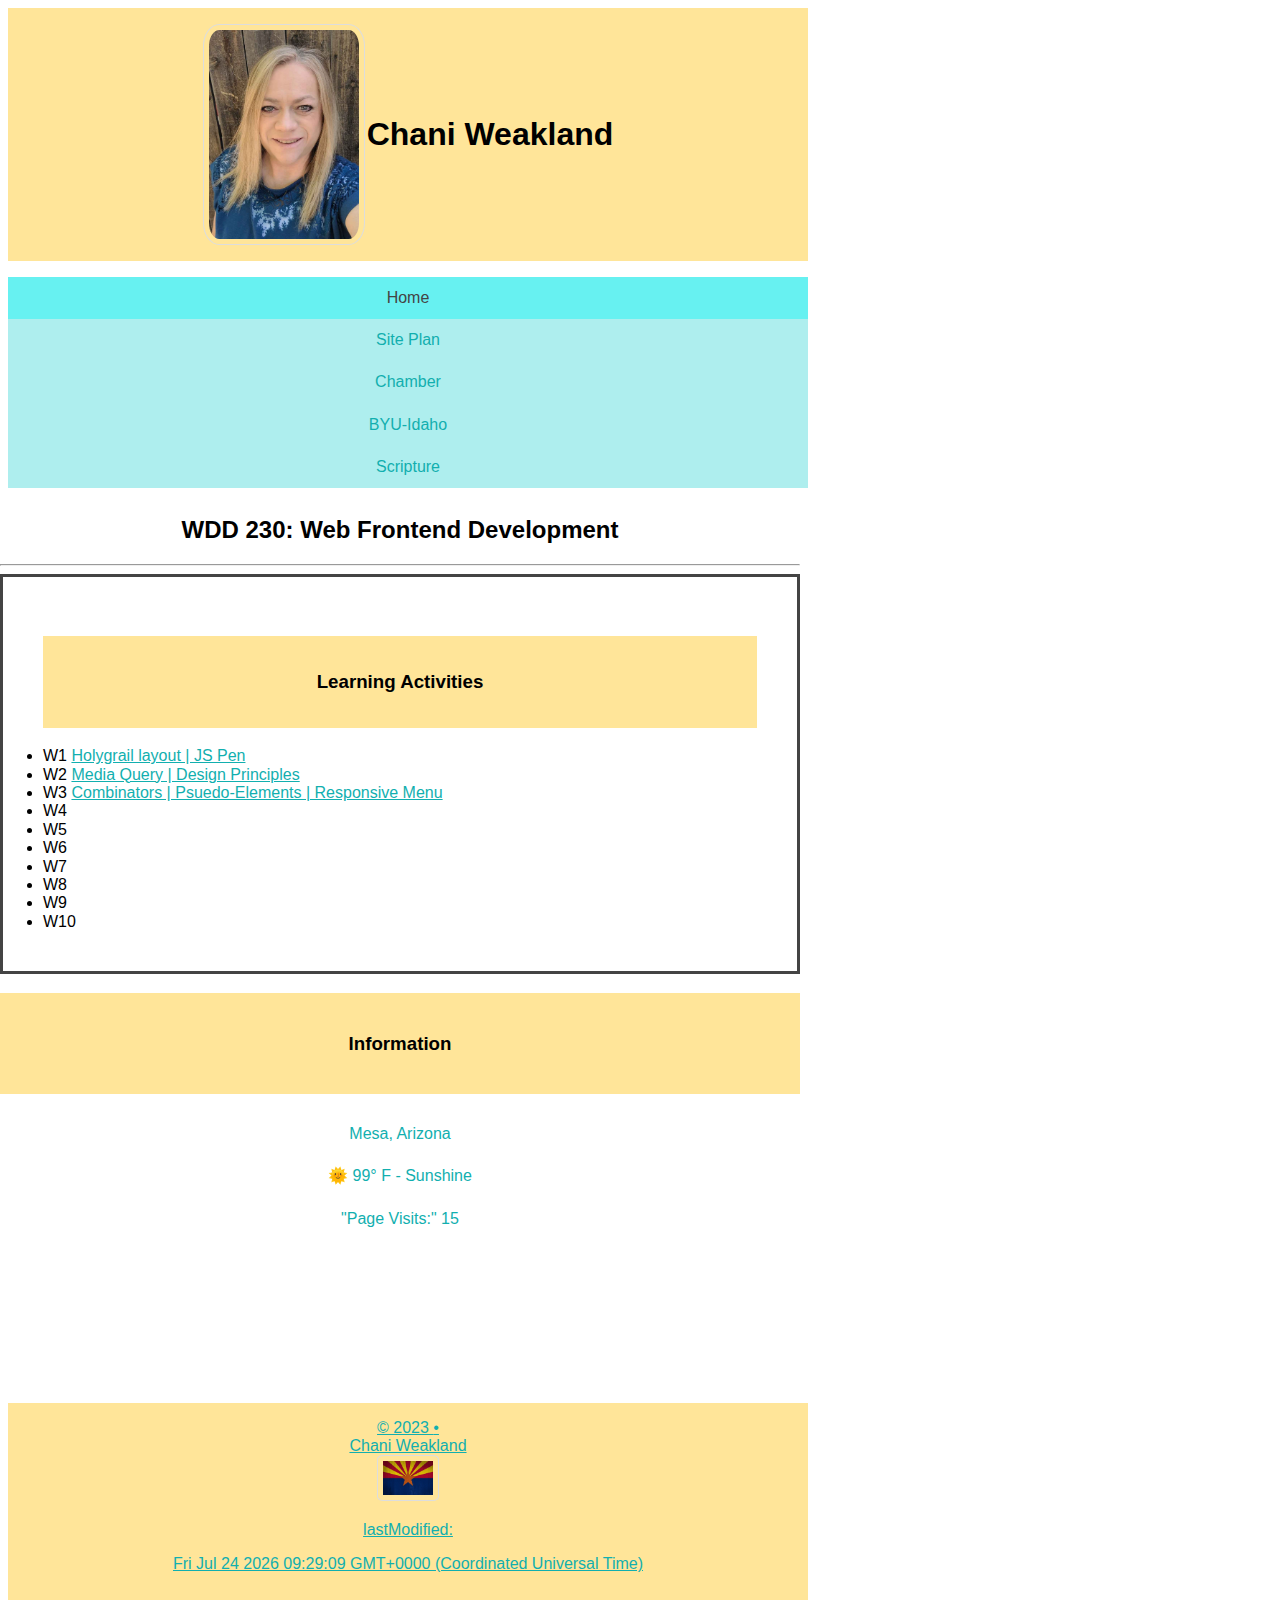
<file: index.html>
<!DOCTYPE html>
<html lang="en">
  <head>
    <meta charset="UTF-8">
    <meta name="viewport" content="width=device-width, initial-scale=1.0">
    <title>Chani Weakland -  WDD 230 - Web Frontend Development</title>
    <meta name="description" content="Chani Weakland - WDD 230 - Course Assignment Portal">
    <meta name="author" content="Chani Weakland">
    
    <link href="styles/normalize.css" rel="stylesheet">
    <link href="styles/base.css" rel="stylesheet">
    <link href="styles/larger.css" rel="stylesheet" />
   

    <link rel="icon" href="images/favicon.png">

    <meta property="og:title" content="Superstition Mountains" />
    <meta property="og:type" content="https://www.mesaaz.gov/" />
    <meta property="og:url" content="https://downtownmesa.com/" />
    <meta property="og:image" content="images.html/ganapathy-kumar-LdhN3w9vjhk-unsplash.jpg" />

  </head>
  
  <body>
    <header>
      <img src=images/Chani2023.jpg alt="Chani2023" width="100" height="auto">
      <h1>Chani Weakland</h1>
    </header>
    <nav class="vertical-menu">
      <a href="index.html" class="active">Home</a>
      <a href="chamber/siteplan.html/">Site Plan</a>
      <a href="chamber/">Chamber</a>
      <a href="https://www.byui.edu/">BYU-Idaho</a>
      <a href="https://www.churchofjesuschrist.org/study/scriptures/dc-testament/dc/89?lang=eng">Scripture</a>
    </nav>
    <main>
      <h2>WDD 230: Web Frontend Development</h2>
      <section><hr>
    
        <ul>
          <h3 class="card">Learning Activities</h3>
          <li>W1 <a href="wdd230/lesson01/">Holygrail layout | JS Pen</a></li>
          <li>W2 <a href="wdd230/lesson02/">Media Query | Design Principles</a></li>
          <li>W3 <a href="wdd230/lesson03/">Combinators | Psuedo-Elements | Responsive Menu</a></li>
          <li>W4<a href="#"></a></li>
          <li>W5<a href="#"></a></li>
          <li>W6<a href="#"></a></li>
          <li>W7<a href="#"></a></li>
          <li>W8<a href="#"></a></li>
          <li>W9<a href="#"></a></li>
          <li>W10<a href="#"></a></li>
        </ul>

      <div class="vertical-menu2">
          <h3 class="card">Information</h3>
          <a href="#">Mesa, Arizona</a></li>
          <a href="#">🌞 99° F - Sunshine</a>
          <a href="#">"Page Visits:" <span id="counts">15</span>
          <iframe src="https://www.google.com/maps/embed?pb=!1m18!1m12!1m3!1d3329.6874487357913!2d-111.81688968792409!3d33.431392050145405!2m3!1f0!2f0!3f0!3m2!1i1024!2i768!4f13.1!3m3!1m2!1s0x872ba7b6b9bf629f%3A0x125cdcef5e95ec8f!2sKino%20Junior%20High%20School!5e0!3m2!1sen!2sus!4v1695853463878!5m2!1sen!2sus" width="100%" height="100%" style="border:0;" allowfullscreen="" loading="lazy" referrerpolicy="no-referrer-when-downgrade"></iframe>
      </div>
    </section>
    </main>
    
    <footer>
      &copy; 2023 <span id="theYear"></span> &bull; <span id="lu"></span> <br>Chani Weakland
       <br>
      <img src="images/azflag.jpg" alt="Az Flag" style="width: 50px">
    <p>lastModified:<p><p id="demo"></p>
    </footer>
  </body>
</html>

<script>
  const date = new Date(document.lastModified);
  document.getElementById("demo").innerHTML = date;
  </script>
</file>
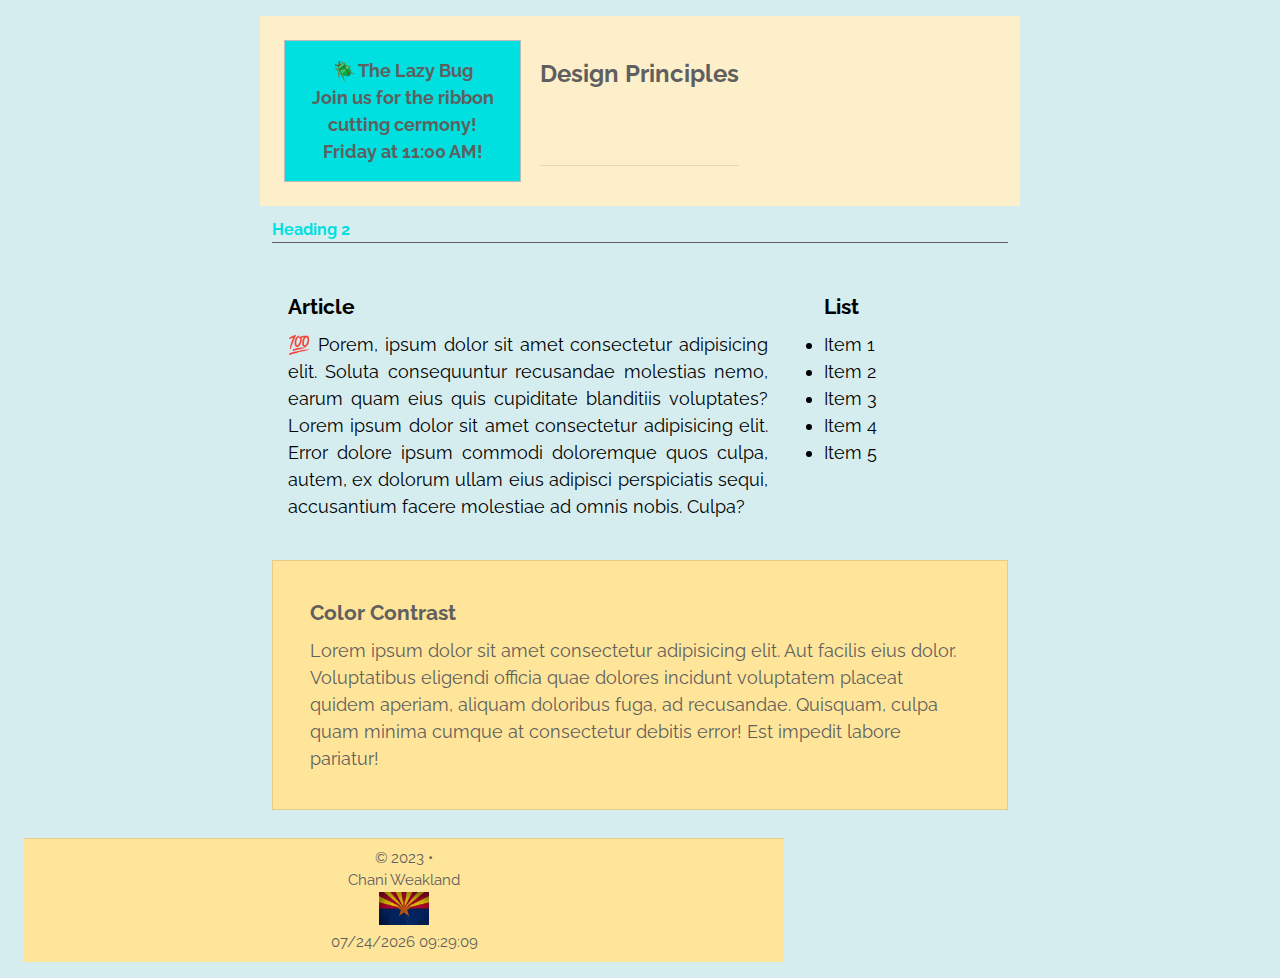
<file: design.html>
<!DOCTYPE html>
<html lang="en">
    <head>
        <meta charset="UTF-8">
        <meta name="viewport" content="width=device-width, initial-scale=1",>
        <title>WDD 230 Assignment Design Principles |BYUI | Weakland</title>
       
        <link href="styles/normalize.css" rel="stylesheet">
        <link href="https://fonts.googleapis.com/css2?family=Montserrat&family=Raleway&display=swap" rel="stylesheet">
        <link href="css/large.css"  rel="stylesheet">
        <link href="styles/design.css"  rel="stylesheet">
        <link rel="icon" href="images/favicon.png">
             
    </head>

    <header>
        <div class="banner" direction="right">🪲 The Lazy Bug<br>Join us for the ribbon cutting cermony!<br>Friday at 11:00 AM!</div>
        <h1>Design Principles</h1>
    </header>
    <main>
        <h2>Heading 2</h2>
        <section>
            <h3>Article</h3>
            <article>
                <p>💯 Porem, ipsum dolor sit amet consectetur adipisicing elit. Soluta consequuntur recusandae molestias nemo, earum quam eius quis cupiditate blanditiis voluptates? Lorem ipsum dolor sit amet consectetur adipisicing elit. Error dolore ipsum commodi doloremque quos culpa, autem, ex dolorum ullam eius adipisci perspiciatis sequi, accusantium facere molestiae ad omnis nobis. Culpa?</p>
            </article>
        </section>
        <section>
            <h3>List</h3>
            <ul>
                <li>Item 1</li>
                <li>Item 2</li>
                <li>Item 3</li>
                <li>Item 4</li>
                <li>Item 5</li>
            </ul>
        </section>
        <div class="callout">
            <h3>Color Contrast</h3>
            <p>Lorem ipsum dolor sit amet consectetur adipisicing elit. Aut facilis eius dolor. Voluptatibus eligendi officia quae dolores incidunt voluptatem placeat quidem aperiam, aliquam doloribus fuga, ad recusandae. Quisquam, culpa quam minima cumque at consectetur debitis error! Est impedit labore pariatur!</p>
        </div>
    </main>
    <footer>
        &copy; 2023 <span id="theYear"></span> &bull; <span id="lu"></span> <br>Chani Weakland
         <br>
        <img src="images/azflag.jpg" alt="Az Flag" style="width: 50px">
        <p id="demo"></p>
      </footer>
    </body>
  </html>
  
  <script>
    let text = document.lastModified;
    document.getElementById("demo").innerHTML = text;
  </script>
</file>
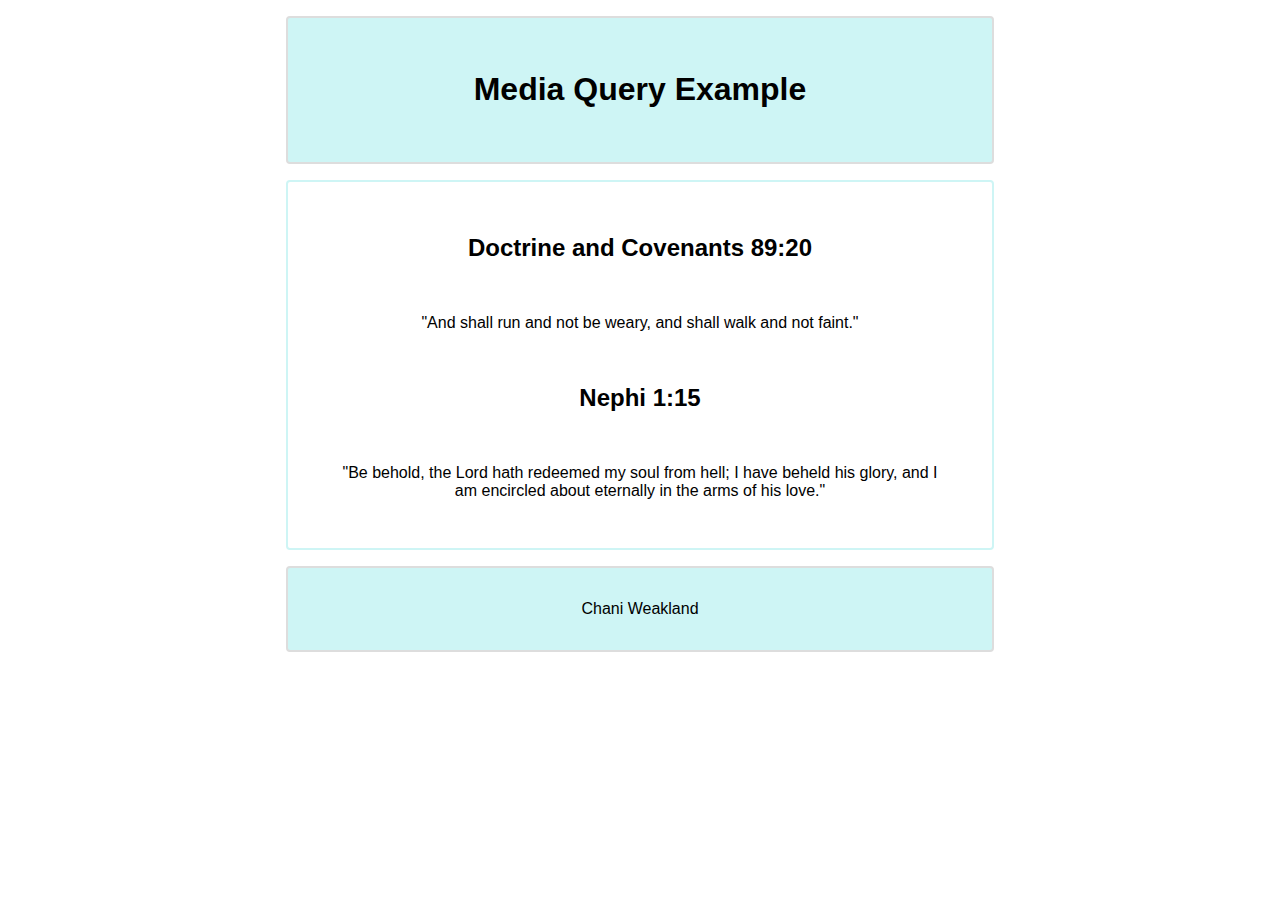
<file: media-query.html>
<!DOCTYPE html>
<html lang="en">
<head>
    <meta charset="UTF-8">
    <meta name="viewport" content="width=device-width, initial-scale=1.0">
    <title>Chani Weakland -  WDD 230 - Media Query Example</title>
    <meta name="description" content="Media query learning activity example page.">
    <meta name="author" content="Chani Weakland">
    
    <link rel="preconnect" href="https://fonts.googleapis.com">
    <link rel="preconnect" href="https://fonts.gstatic.com" crossorigin>

    <link href="https://fonts.googleapis.com/css2?family=Montserrat&family=Raleway&display=swap" rel="stylesheet">
    <link href="styles/media-query.css"  rel="stylesheet">
    <link href="styles/media-query-large.css"  rel="stylesheet">
</head>

<body>
    <header>
        <h1>Media Query Example</h1>
    </header>

<main>
    <h2>Doctrine and Covenants 89:20</h2>
    <section>"And shall run and not be weary, and shall walk and not faint."</section>

    <h2>Nephi 1:15</h2>
    <section>"Be behold, the Lord hath redeemed my soul from hell; I have beheld his glory, and I am encircled about eternally in the arms of his love."</section>
</main>

<footer>Chani Weakland</footer>

</body>
</html>
</file>
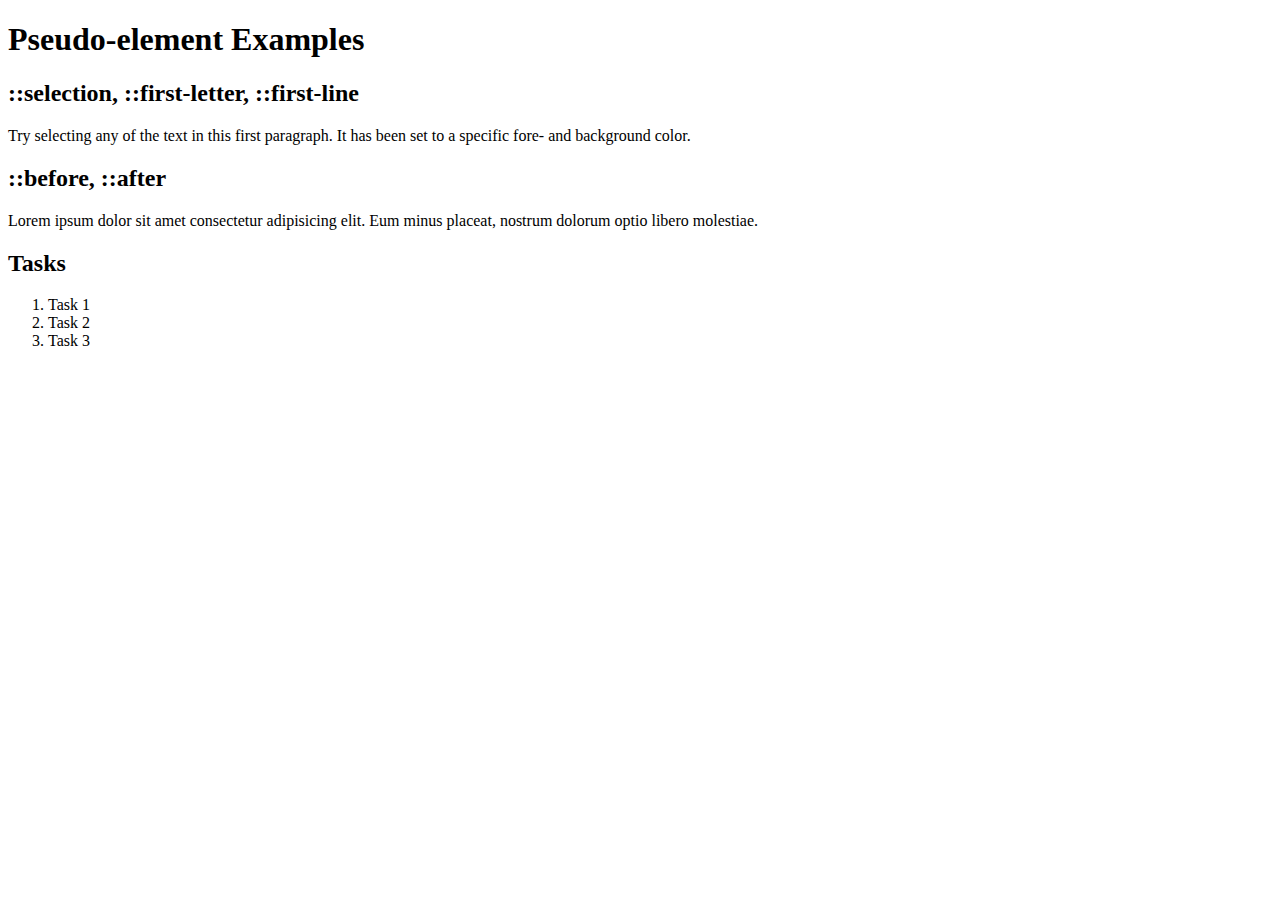
<file: lesson03/psuedo-elements.html>
<!DOCTYPE html>
<html lang="en">
<head>
    <meta charset="UTF-8">
    <meta name="viewport" content="width=device-width, initial-scale=1.0">
    <title>Document</title>
      
</head>
<body>
    <main>
        <h1>Pseudo-element Examples</h1>
        <section>
            <h2>::selection, ::first-letter, ::first-line</h2>
            <p class="sel firstline firstletter">Try selecting any of the text in this first paragraph. It has been set to a specific fore- and background color. </p>
        </section>
        <section>
            <h2>::before, ::after</h2>
            <p class="before after">Lorem ipsum dolor sit amet consectetur adipisicing elit. Eum minus placeat, nostrum dolorum optio libero molestiae. </p>
        </section>
    
        <section>
            <h2>Tasks</h2>
            <ol>
                <li>Task 1</li>
                <li>Task 2</li>
                <li>Task 3</li>
            </ol>
        </section>
    </main>
</body>
</html>
</file>
<file: styles/base.css>
* {
  font-family: "Raleway", sans-serif;
}

header {
  background-color: #ffe599;
  margin: 8px;
  text-align: center;
  display: flex;
  gap: 2px;
  max-width: 800px;
  padding-top: 1rem;
  padding-bottom: 1rem;
  justify-content: center;
}

h1 {
  margin-top: auto;
  margin-bottom: auto;
}

.vertical-menu {
  width: 100%; /* Set a width if you like */
  text-align: center;
  display: block;
  padding: 0.5rem;
  max-width: 800px;
}

.vertical-menu a {
  background-color: rgb(174, 238, 238);
  color: rgb(130, 130, 130); /* Grey color */
  display: block; /* Make the links appear below each other */
  padding: 12px; /* Add some padding */
  text-decoration: none; /* Remove underline from links */
}

.vertical-menu a:hover {
  background-color: #dfdfdf; /* Dark grey background on mouse-over */
}

.vertical-menu a.active {
  background-color: rgb(103, 241, 241); /* Teal background */
  color: #444444;
}


main {
  text-align: center;
  max-width: 800px;
}

h3 {
  background-color: #ffe599;
  padding: 5%;
  text-align: center;
}

.vertical-menu2 {
  width: 100%; /* Set a width if you like */
  text-align: center;
}

.vertical-menu2 a {
  background-color: none;
  color: rgb(130, 130, 130); /* Grey color */
  display: block; /* Make the links appear below each other */
  padding: 12px; /* Add some padding */
  text-decoration: none; /* Remove underline from links */
}

ul {
  border: solid #444444;
  margin: 0;
  padding: 5%;
  text-align: left;
}


a:link {
  color: rgb(18, 175, 175);
}

footer {
  background-color: #ffe599;
  margin: 8px;
  text-align: center;
  padding-top: 1rem;
  padding-bottom: 1rem;
  display: flexbox;
  max-width: 800px;
}

img {
  border: 1px solid #ddd;
  border-radius: 4px;
  padding: 5px;
  width: 150px;
  border-radius: 10%;
}

.container {
  width: 100%;
  height: 100%;
}
</file>
<file: styles/larger.css>
@media only screen and (max-width:38rem) {
main {
  display: grid;
  grid-template-columns: 2fr 1fr;
}
main h2 {
  grid-column: 1 / span 2;
}

    /* For tablets: */
    .body {
      width: 80%;
      padding: 0;
    }
    .main {
      width: 100%;
    }
  }
  @media only screen and (max-width:500px) {
    /* For mobile phones: */
    .menu, .main, .body {
      width: 100%;
    }
  }
</file>
<file: css/large.css>
* {font-family: 'Raleway', sans-serif;
}


link {
    display: none;
}


body {
    margin: .5rem;
    height: 100%;
    font-family: 'Raleway', sans-serif;
    font-size: 18px;
    line-height: 1.5;
    background-color: #d6edf0;
}
span {font-weight: 700;
}


#lastUpdated {color: #5f5f5f;
}


h1 {
    font-size: 1.5rem;
    margin: 0.5rem;
    }


.subheading {
    font-size: 1.5rem;
    color: #fff;
    text-shadow: 2px 2px 5px #000;
}    


h2 {
    font-size: 1rem;
    border-bottom: 1px solid #5f5f5f;
    margin-bottom: 0.5rem;
}


header, nav, main, footer {
    margin: 0 auto;
    padding: 0.75rem;
    max-width: 60rem;
}


header {
    background-color: #fcefca;
    display: grid;
    grid-template-columns: 1fr 1fr 1fr;
    justify-items: center;
}


header img {
    width: 200px;
    height: auto;
    box-shadow: 0 0 30px #5f5f5f;
    float: right;
    border-radius: 10px 10px 10px 10px;
  }


  header h1{
    grid-column: 2;
    grid-row: 1;
}


header, footer {
    background-color: #fcefca;
    color: #5f5f5f;
    text-align: center;
    padding: 1.5rem;
}


h1,h2,h3{font-family: 'Montserrat', sans-serif; font-family: 'Raleway', sans-serif;
}
</file>
<file: styles/design.css>
* {
    box-sizing:border-box;
    margin: 0;
    padding: 0;
}

body {
	font-family: 'Raleway', sans-serif;
    margin: 1rem;
}

header, main, footer {
	max-width: 760px;
	margin: 0 auto;
}

div.banner {
    border: 1px solid #bbb;
    padding: 1rem;
    background-color: rgb(0, 224, 224);
    font-weight: 700;
    word-break: break-word;
    text-align: center;
  }

h1 {
	border-bottom: 1px solid rgba(0, 0, 0, 0.1);
    margin: 1rem 0;
}

main {
	display: grid;
    grid-template-columns: 1fr 200px;
    grid-gap: 1.5rem;
}
section {
    padding: 1rem;
}

h2 {
	color: rgb(0, 224, 224);
	text-align: left;
    grid-column: 1/3;
}

h3 {
    margin-bottom:  .5rem;
}

article p {
	text-align: justify;
}

.callout {
    border: 1px solid rgba(0, 0, 0, 0.1);
	color: #5f5f5f;
	background-color: #ffe599;
    grid-column: 1/3;
    padding: 5%;
}

footer {
    background-color: #ffe599;
    margin: 8px;
    text-align: center;
    padding: 2%; 
    display: flexbox;
    margin-top: 1rem;
    border-top: 1px solid rgba(0, 0, 0, 0.1);
    padding: .5rem 0;
    font-size: smaller;
    }

images {
    border: 1px solid #ddd;
    border-radius: 4px;
    padding: 5px;
    width: 150px;
    border-radius: 10%;
    
  }
</file>
<file: styles/media-query.css>
* {font-family: 'Roboto', sans-serif;}

header, main, footer {
    width: 640px;
    margin: 1rem auto;
    text-align: center;
    border: 2px solid #ddd;
    border-radius: 4px;
    padding: 2rem;
    background-color: rgb(206, 245, 245);
}

main {
	display: grid;
    grid-template-columns: 1fr ;
    grid-gap: 1rem;
    background-color: white;
    border-color: rgb(206, 245, 245)
}

section {
    padding: 1rem;
    background-color: white;
}
</file>
<file: styles/media-query-large.css>
@media only screen and (max-width:500px) {
    header {
        background-color: black;
        color: white;
    }
    
    main {
      grid-template-columns: 1fr 1fr;
    }
}
</file>
